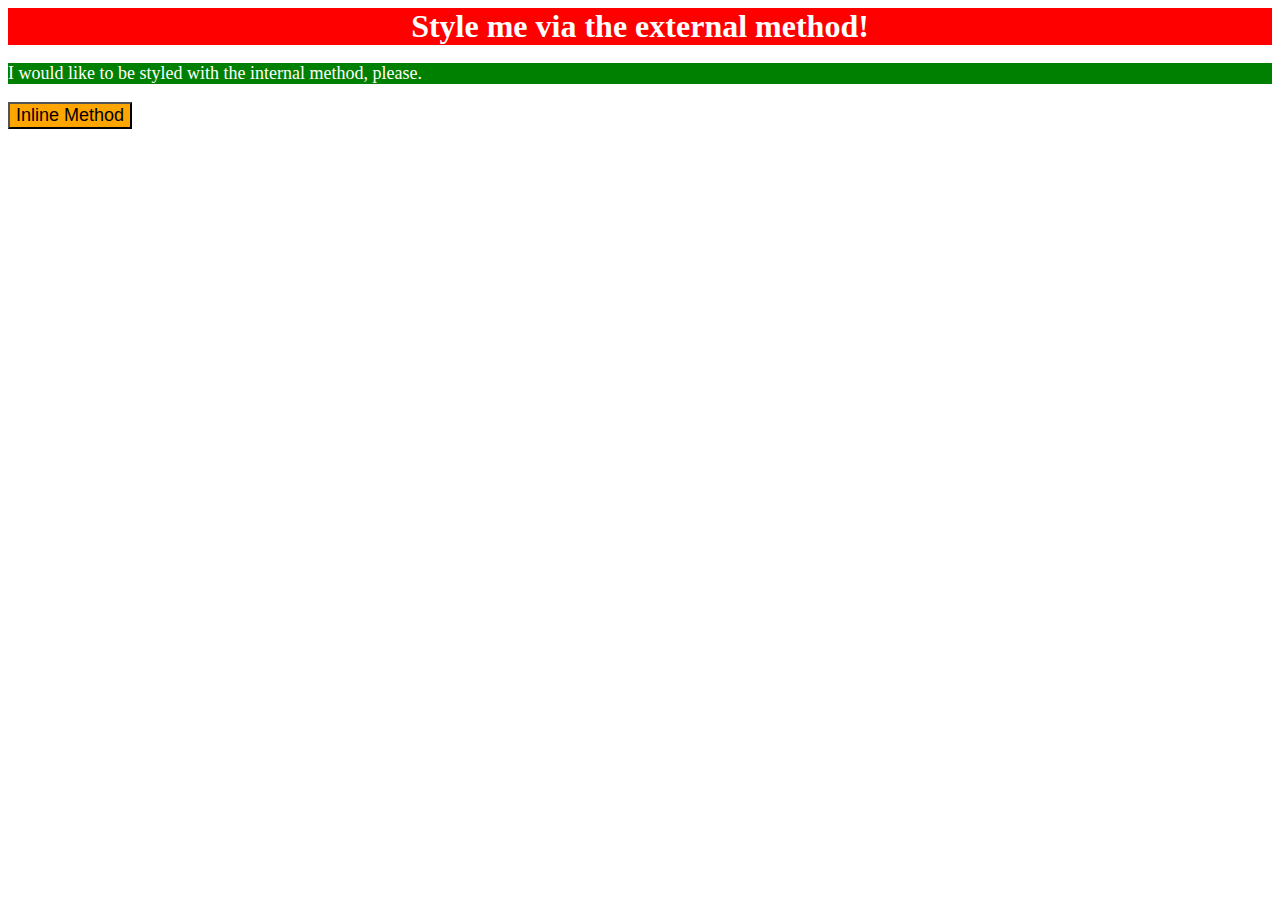
<file: foundations/intro-to-css/01-css-methods/index.html>
<!DOCTYPE html>
<html lang="en">

  <head>
    <meta charset="UTF-8">
    <meta http-equiv="X-UA-Compatible" content="IE=edge">
    <meta name="viewport" content="width=device-width, initial-scale=1.0">
    <title>Methods for Adding CSS</title>
    <link rel="stylesheet" href="styles.css">
    <style>
        p {
          color: white;
          background-color: green;
          font-size: 18px;
        }
    </style>


  </head>

  <body>
    <div>Style me via the external method!</div>
    <p>I would like to be styled with the internal method, please.</p>
    <button style="background-color: orange; font-size: 18px;">Inline Method</button>
  </body>

</html>
</file>
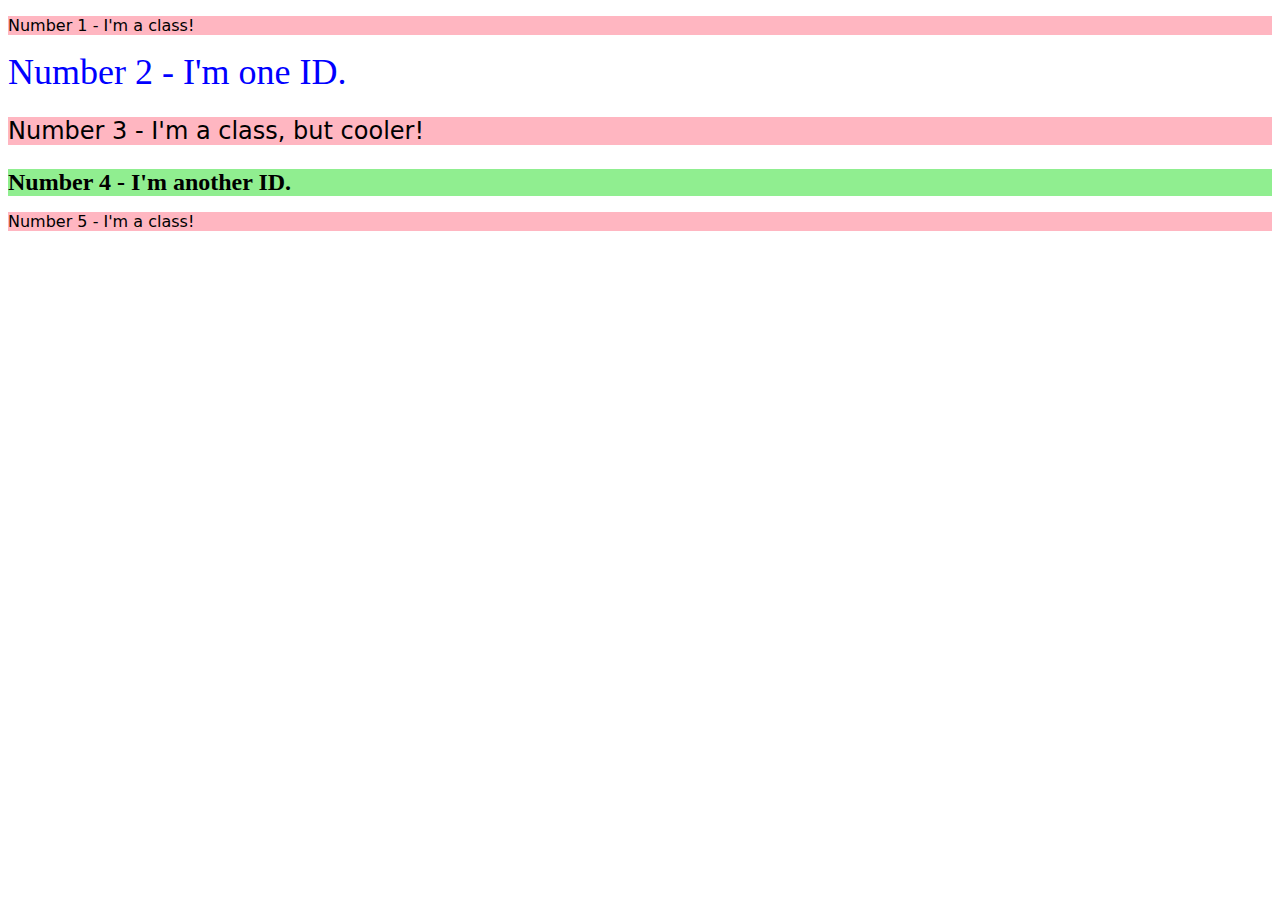
<file: foundations/intro-to-css/02-class-id-selectors/index.html>
<!DOCTYPE html>
<html lang="en">

  <head>
    <meta charset="UTF-8">
    <meta http-equiv="X-UA-Compatible" content="IE=edge">
    <meta name="viewport" content="width=device-width, initial-scale=1.0">
    <title>Class and ID Selectors</title>
    <link rel="stylesheet" href="style.css">
  </head>

  <body>
    <p class="odd">Number 1 - I'm a class!</p>
    <div id="second">Number 2 - I'm one ID.</div>
    <p class="odd cooler">Number 3 - I'm a class, but cooler!</p>
    <div id="fourth">Number 4 - I'm another ID.</div>
    <p class="odd">Number 5 - I'm a class!</p>
  </body>

</html>
</file>
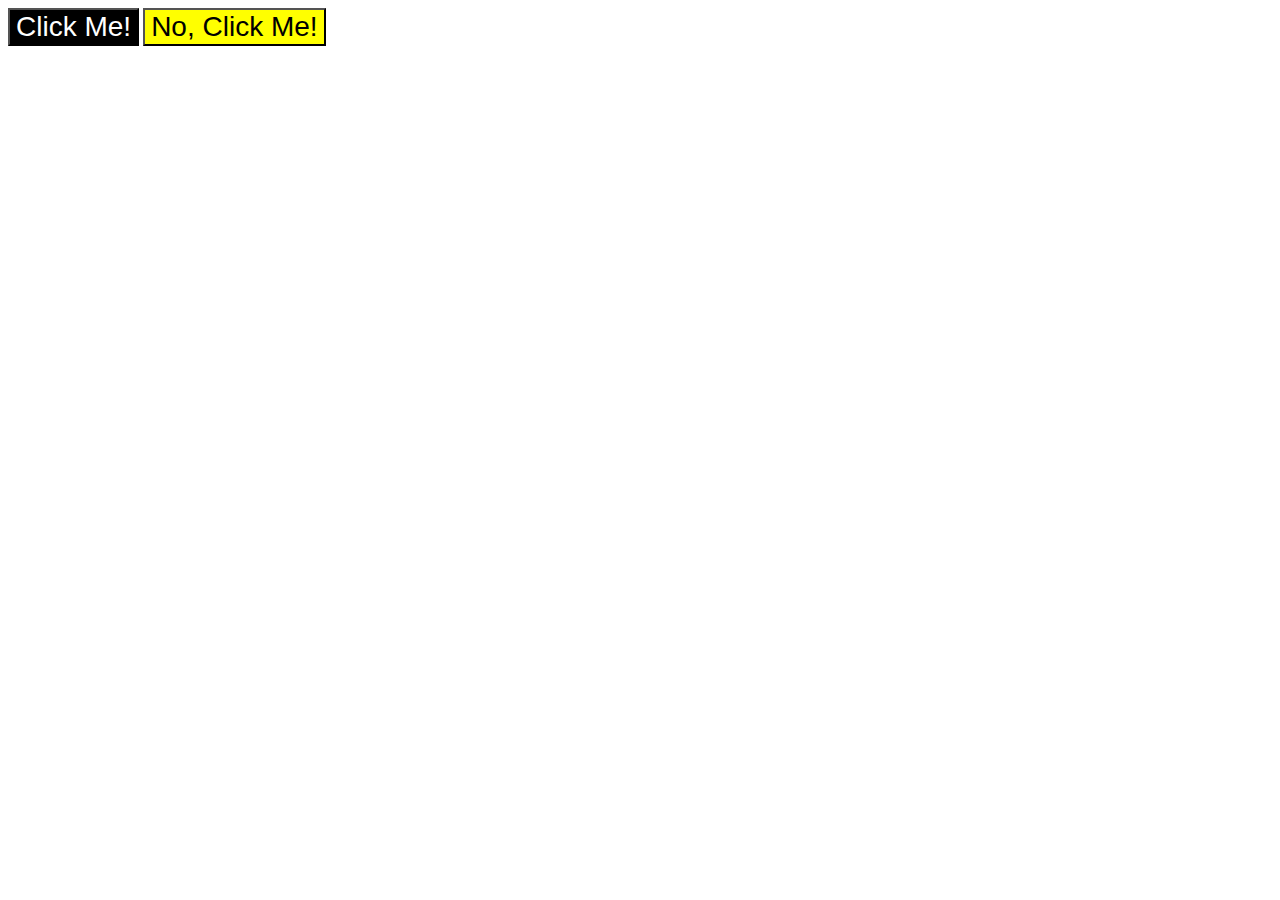
<file: foundations/intro-to-css/03-grouping-selectors/index.html>
<!DOCTYPE html>
<html lang="en">
  <head>
    <meta charset="UTF-8">
    <meta http-equiv="X-UA-Compatible" content="IE=edge">
    <meta name="viewport" content="width=device-width, initial-scale=1.0">
    <title>Grouping Selectors</title>
    <link rel="stylesheet" href="style.css">
  </head>

  <body>
    <button class="one">Click Me!</button>
    <button class="two">No, Click Me!</button>
  </body>
</html>
</file>
<file: foundations/intro-to-css/01-css-methods/styles.css>
div {
    color: white;
    background-color: red;
    font-size: 32px;
    text-align: center;
    font-weight: bold;
}
</file>
<file: foundations/intro-to-css/02-class-id-selectors/style.css>
.odd {
    background-color: #ffb6c1; 
    font-family: verdana, "DejaVu Sans", sans-serif; 
}

#second {
    color: #0000ff;
    font-size: 36px;
}

.odd.cooler {
    font-size: 24px;
}

#fourth {
    background-color: #90ee90;
    font-size: 24px;
    font-weight: bold;
}
</file>
<file: foundations/intro-to-css/03-grouping-selectors/style.css>
.one {
    background-color: #000;
    color: #fff;
}

.two {
    background-color: #ff0;
}

.one,
.two {
    font-size: 28px;
    font-family: 'Helvetica','Times New Roman',sans-serif
}
</file>
